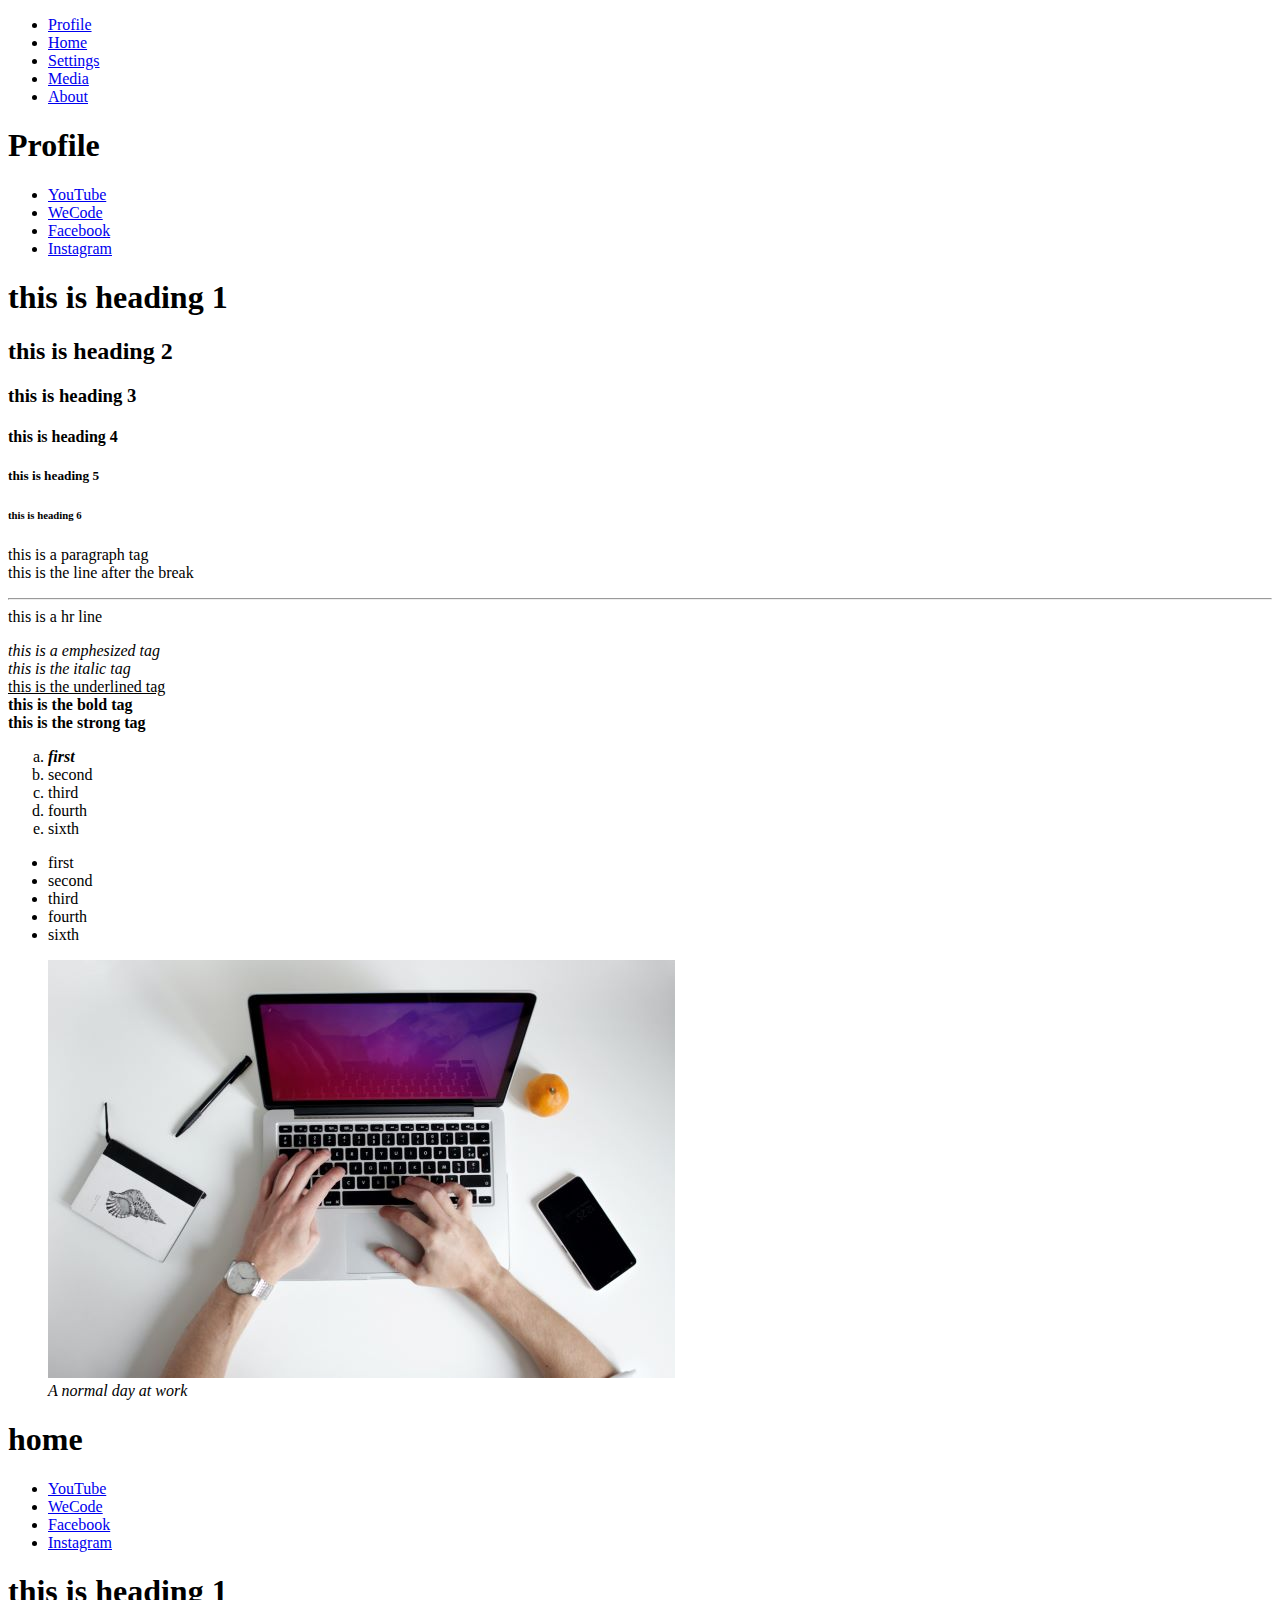
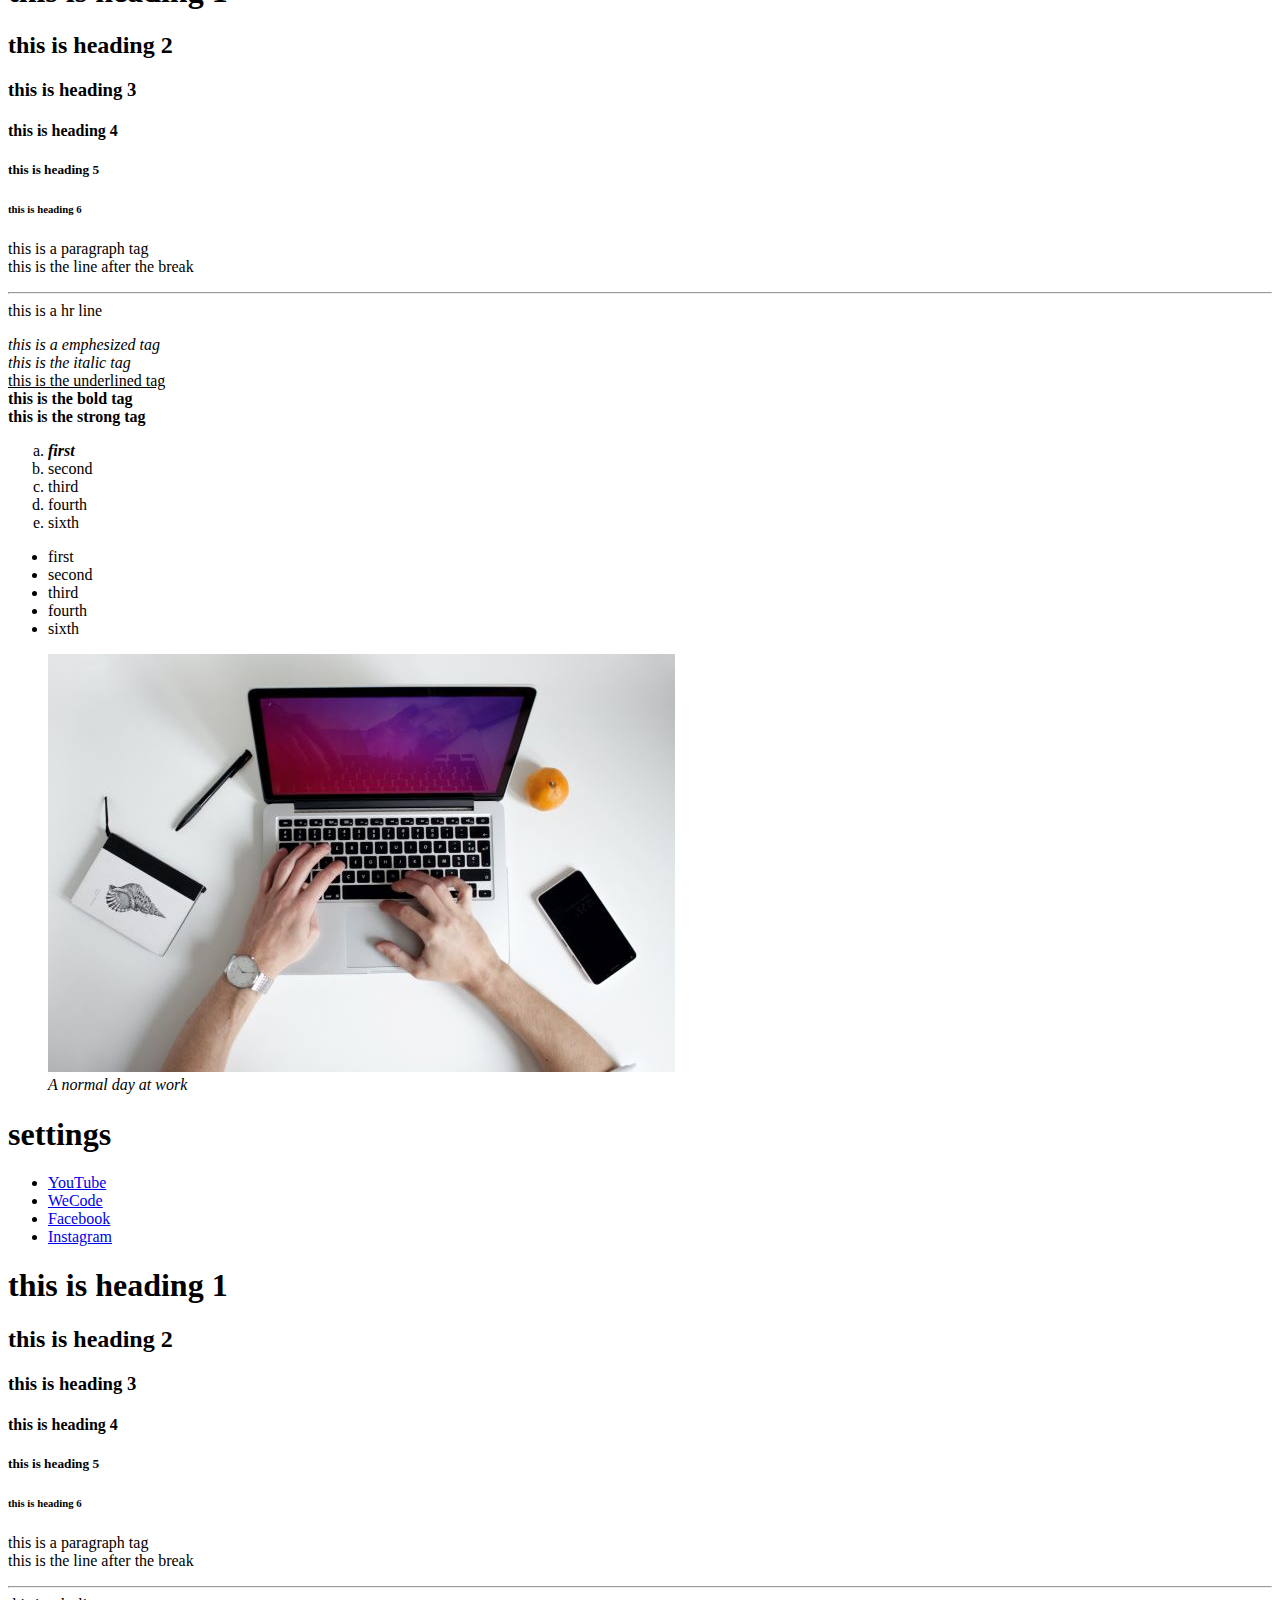
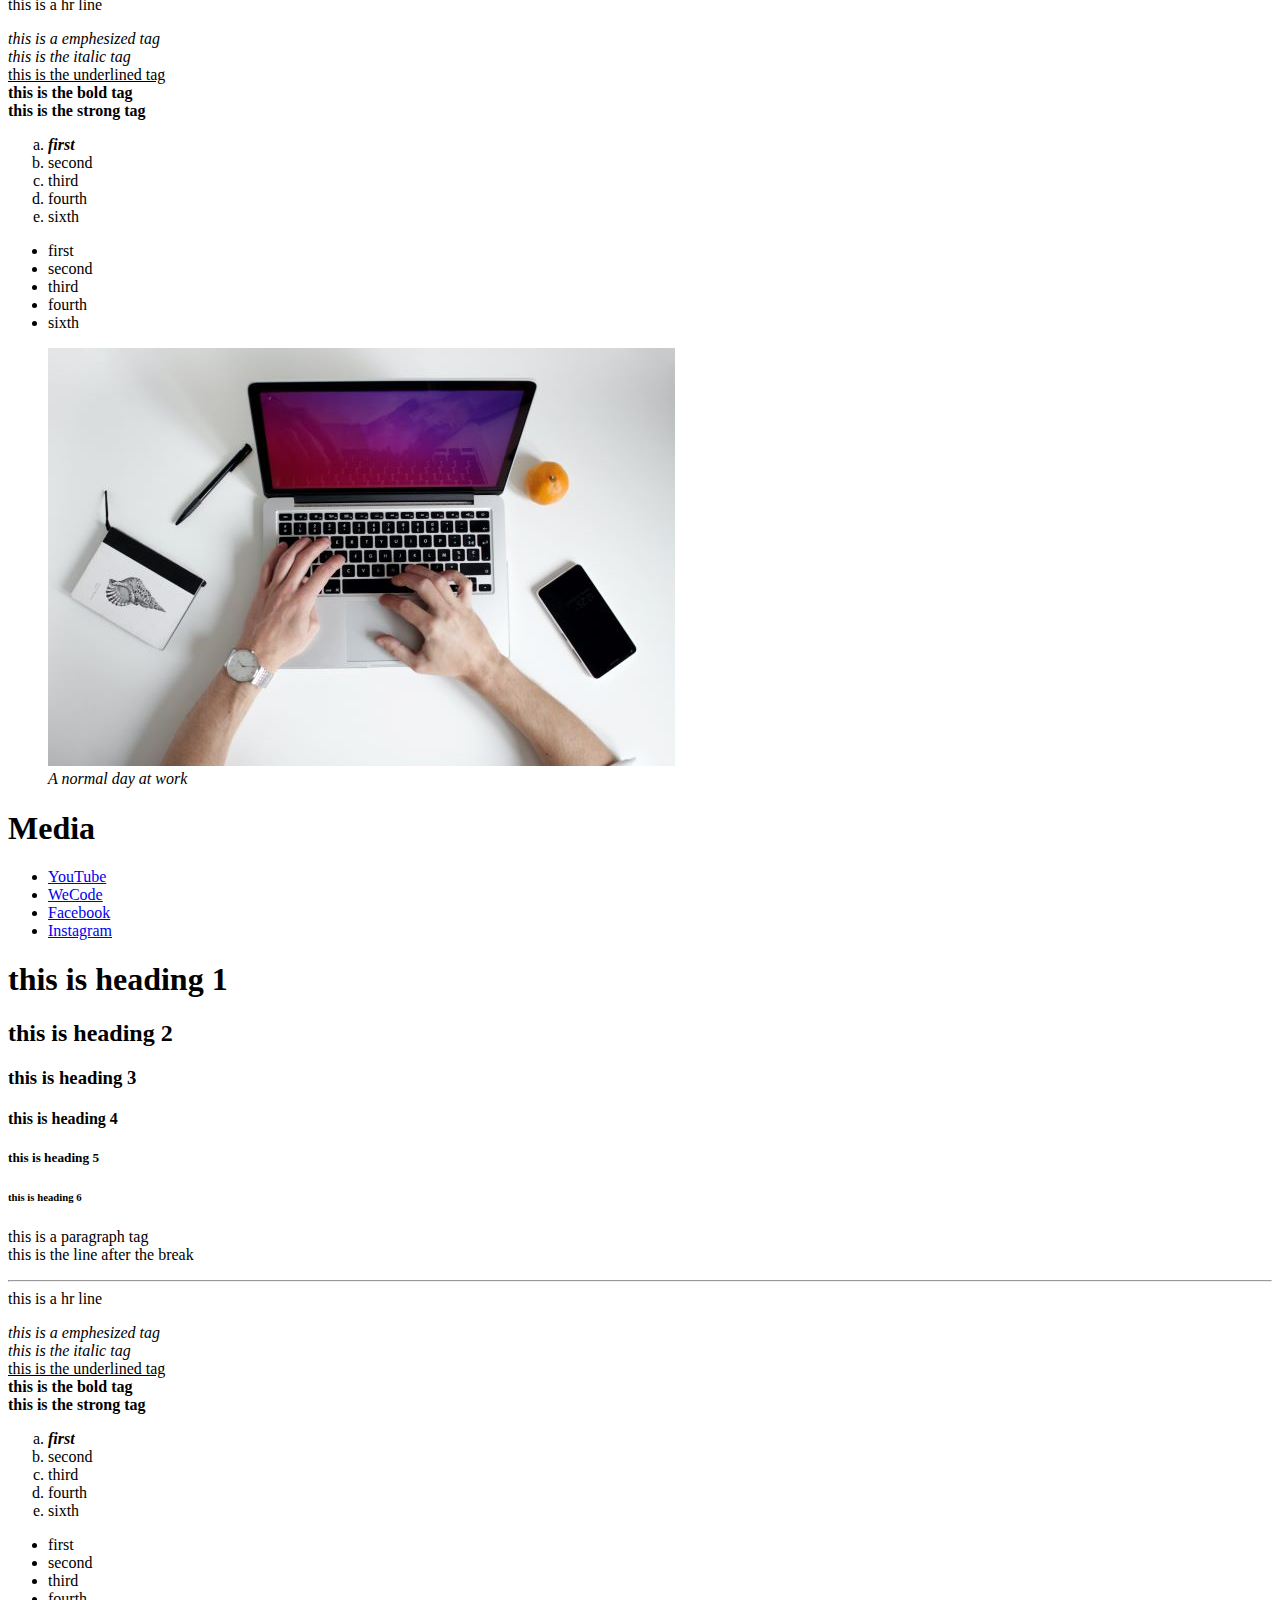
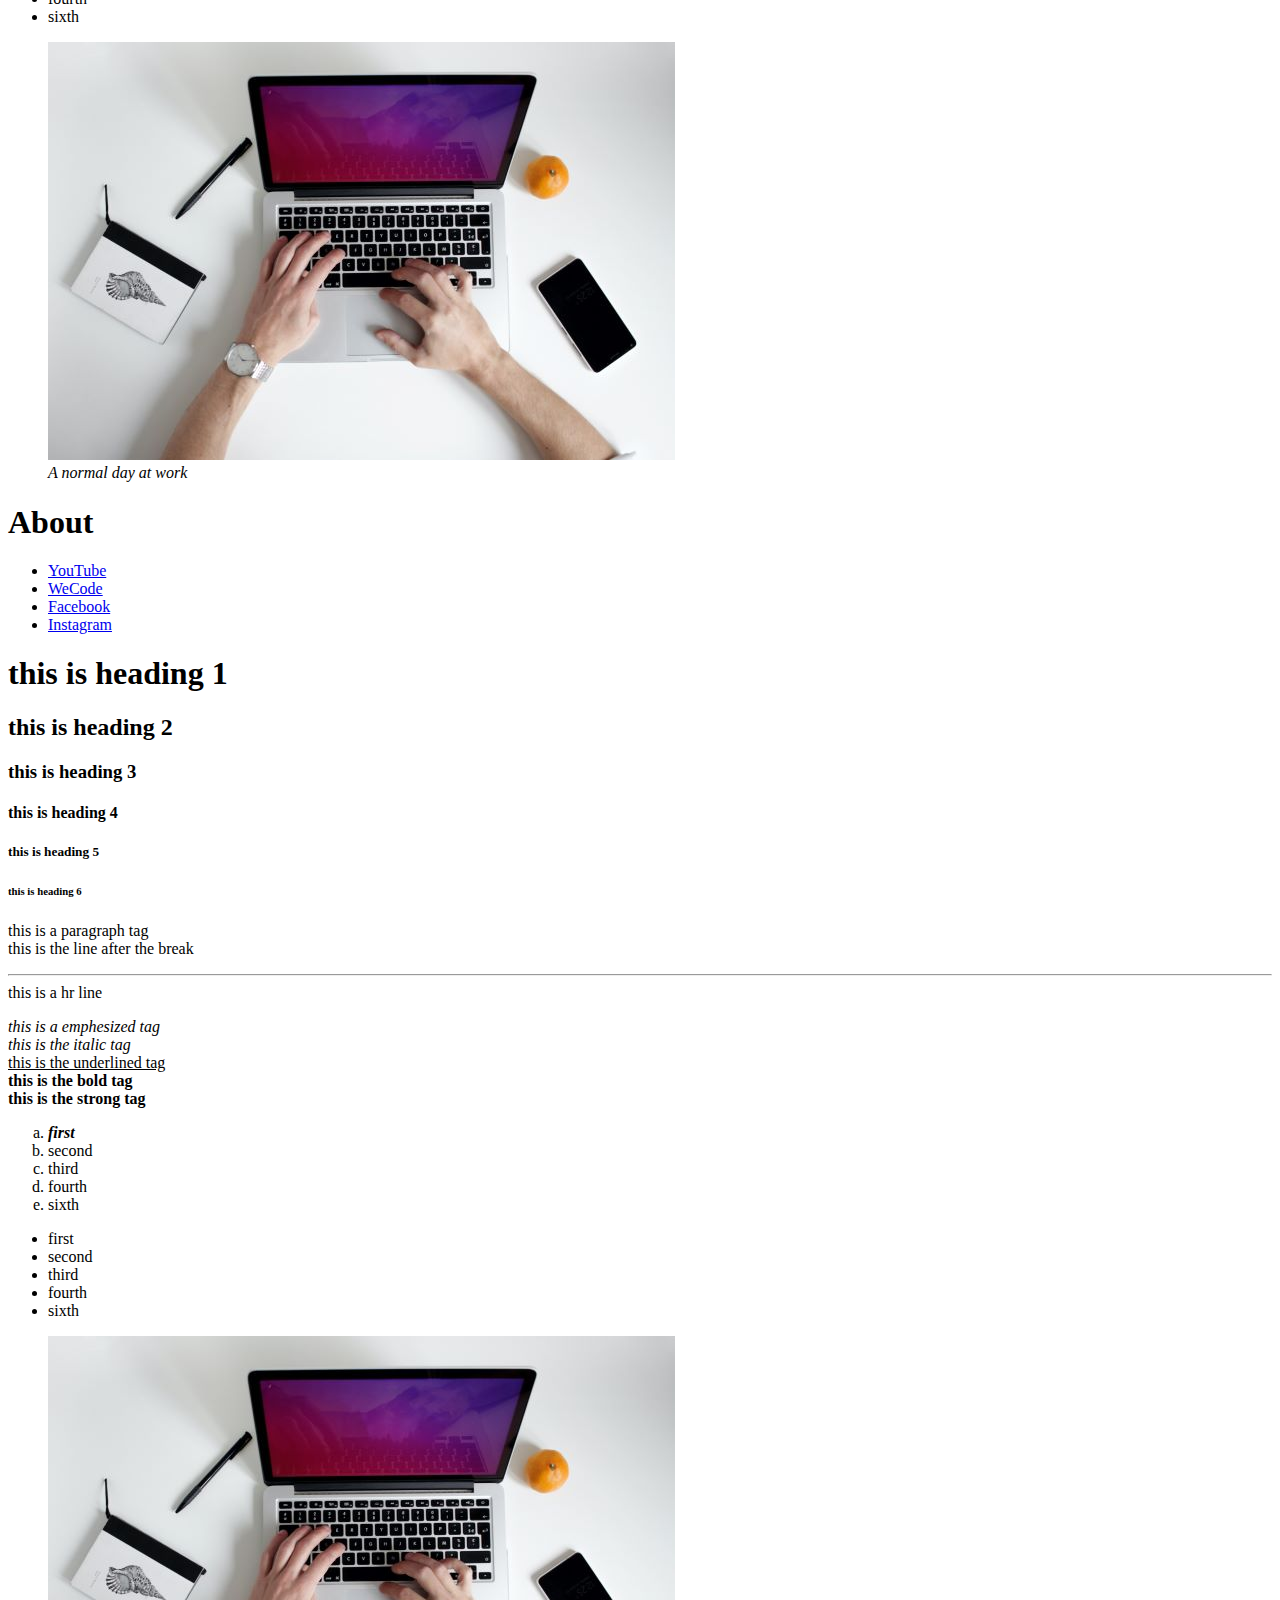
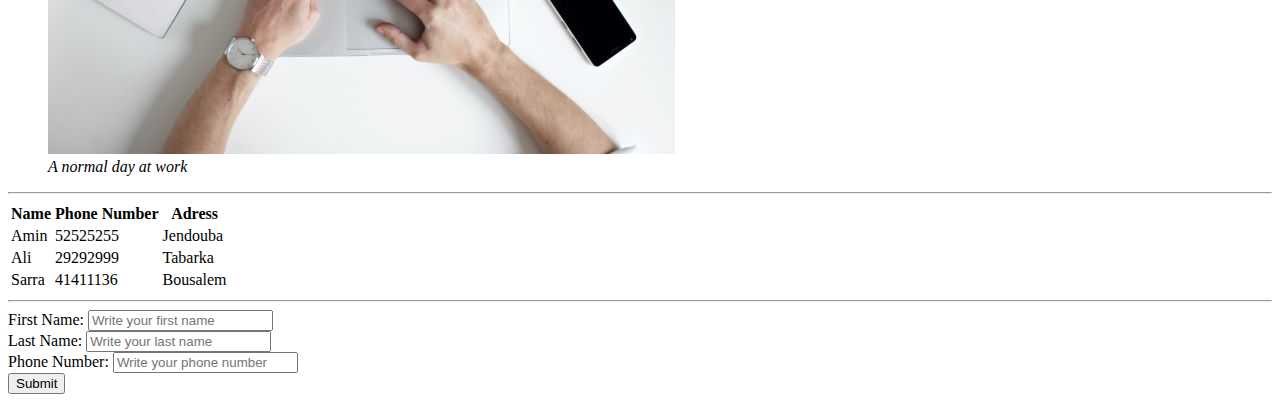
<file: HTML/index.html>
<!DOCTYPE html>
<html lang="en">
<head>
    
    <meta charset="UTF-8">
    <meta http-equiv="X-UA-Compatible" content="IE=edge">
    <meta name="viewport" content="width=device-width, initial-scale=1.0">
    <title>Our prject</title>
</head>
<body>
    <nav>
        <ul>
            <li>
                 <a href="#profile">Profile</a>   
            </li>
            <li>
                <a href="#home">Home</a>
            </li>
            <li>
                <a href="#setting">Settings</a>
            </li>
            <li>
                <a href="#media">Media</a>
            </li>
            <li>
                <a href="#about">About</a>
            </li>
        </ul>
    </nav>
<div id="profile">    
    <h1>Profile</h1>
<ul>
    <li>
            <a href="https://www.youtube.com/">YouTube</a>
    </li>
    <li>
            <a href="https://www.wecode.land/welcome">WeCode</a>
    </li>
    <li>
            <a href="https://www.facebook.com/">Facebook</a>
    </li>
    <li>
            <a href="https://www.instagram.com">Instagram</a>
    </li>
</ul>
<h1>this is heading 1</h1>   
<h2>this is heading 2</h2>
<h3>this is heading 3</h3>
<h4>this is heading 4</h4>
<h5>this is heading 5</h5>
<h6>this is heading 6</h6>
<p>this is a paragraph tag
    <br>
    this is the line after the break
    <hr>
    this is a hr line
</p>
<em>this is a emphesized tag</em>
<br>
<i>this is the italic tag</i>
<br>
<u>this is the underlined tag</u>
<br>
<b>this is the bold tag</b>
<br>
<strong>this is the strong tag</strong>
<ol start="1" type="a">
    <li>
        <em>
        <strong>first</strong>
        </em>
    </li>
    <li>second</li>
    <li>third</li>
    <li>fourth</li>
    <li>sixth</li>
</ol>
<ul>
    <li>first</li>
    <li>second</li>
    <li>third</li>
    <li>fourth</li>
    <li>sixth</li>
</ul>
<figure>
    <img src="../ressources/image.jpg" alt="A person using a computer">
    <figcaption>
        <em>A normal day at work</em>
    </figcaption>
</figure>
</div>
<div id="home">
    <h1>home</h1>    
<ul>
    <li>
            <a href="https://www.youtube.com/">YouTube</a>
    </li>
    <li>
            <a href="https://www.wecode.land/welcome">WeCode</a>
    </li>
    <li>
            <a href="https://www.facebook.com/">Facebook</a>
    </li>
    <li>
            <a href="https://www.instagram.com">Instagram</a>
    </li>
</ul>
<h1>this is heading 1</h1>   
<h2>this is heading 2</h2>
<h3>this is heading 3</h3>
<h4>this is heading 4</h4>
<h5>this is heading 5</h5>
<h6>this is heading 6</h6>
<p>this is a paragraph tag
    <br>
    this is the line after the break
    <hr>
    this is a hr line
</p>
<em>this is a emphesized tag</em>
<br>
<i>this is the italic tag</i>
<br>
<u>this is the underlined tag</u>
<br>
<b>this is the bold tag</b>
<br>
<strong>this is the strong tag</strong>
<ol start="1" type="a">
    <li>
        <em>
        <strong>first</strong>
        </em>
    </li>
    <li>second</li>
    <li>third</li>
    <li>fourth</li>
    <li>sixth</li>
</ol>
<ul>
    <li>first</li>
    <li>second</li>
    <li>third</li>
    <li>fourth</li>
    <li>sixth</li>
</ul>
<figure>
    <img src="../ressources/image.jpg" alt="A person using a computer">
    <figcaption>
        <em>A normal day at work</em>
    </figcaption>
</figure>
</div>
<div id="setting">    
    <h1>settings</h1>
<ul>
    <li>
            <a href="https://www.youtube.com/">YouTube</a>
    </li>
    <li>
            <a href="https://www.wecode.land/welcome">WeCode</a>
    </li>
    <li>
            <a href="https://www.facebook.com/">Facebook</a>
    </li>
    <li>
            <a href="https://www.instagram.com">Instagram</a>
    </li>
</ul>
<h1>this is heading 1</h1>   
<h2>this is heading 2</h2>
<h3>this is heading 3</h3>
<h4>this is heading 4</h4>
<h5>this is heading 5</h5>
<h6>this is heading 6</h6>
<p>this is a paragraph tag
    <br>
    this is the line after the break
    <hr>
    this is a hr line
</p>
<em>this is a emphesized tag</em>
<br>
<i>this is the italic tag</i>
<br>
<u>this is the underlined tag</u>
<br>
<b>this is the bold tag</b>
<br>
<strong>this is the strong tag</strong>
<ol start="1" type="a">
    <li>
        <em>
        <strong>first</strong>
        </em>
    </li>
    <li>second</li>
    <li>third</li>
    <li>fourth</li>
    <li>sixth</li>
</ol>
<ul>
    <li>first</li>
    <li>second</li>
    <li>third</li>
    <li>fourth</li>
    <li>sixth</li>
</ul>
<figure>
    <img src="../ressources/image.jpg" alt="A person using a computer">
    <figcaption>
        <em>A normal day at work</em>
    </figcaption>
</figure>
</div>
<div id="media">
    <h1>Media</h1>    
<ul>
    <li>
            <a href="https://www.youtube.com/">YouTube</a>
    </li>
    <li>
            <a href="https://www.wecode.land/welcome">WeCode</a>
    </li>
    <li>
            <a href="https://www.facebook.com/">Facebook</a>
    </li>
    <li>
            <a href="https://www.instagram.com">Instagram</a>
    </li>
</ul>
<h1>this is heading 1</h1>   
<h2>this is heading 2</h2>
<h3>this is heading 3</h3>
<h4>this is heading 4</h4>
<h5>this is heading 5</h5>
<h6>this is heading 6</h6>
<p>this is a paragraph tag
    <br>
    this is the line after the break
    <hr>
    this is a hr line
</p>
<em>this is a emphesized tag</em>
<br>
<i>this is the italic tag</i>
<br>
<u>this is the underlined tag</u>
<br>
<b>this is the bold tag</b>
<br>
<strong>this is the strong tag</strong>
<ol start="1" type="a">
    <li>
        <em>
        <strong>first</strong>
        </em>
    </li>
    <li>second</li>
    <li>third</li>
    <li>fourth</li>
    <li>sixth</li>
</ol>
<ul>
    <li>first</li>
    <li>second</li>
    <li>third</li>
    <li>fourth</li>
    <li>sixth</li>
</ul>
<figure>
    <img src="../ressources/image.jpg" alt="A person using a computer">
    <figcaption>
        <em>A normal day at work</em>
    </figcaption>
</figure>
</div>
<div id="about">
    <h1>About</h1>    
<ul>
    <li>
            <a href="https://www.youtube.com/">YouTube</a>
    </li>
    <li>
            <a href="https://www.wecode.land/welcome">WeCode</a>
    </li>
    <li>
            <a href="https://www.facebook.com/">Facebook</a>
    </li>
    <li>
            <a href="https://www.instagram.com">Instagram</a>
    </li>
</ul>
<h1>this is heading 1</h1>   
<h2>this is heading 2</h2>
<h3>this is heading 3</h3>
<h4>this is heading 4</h4>
<h5>this is heading 5</h5>
<h6>this is heading 6</h6>
<p>this is a paragraph tag
    <br>
    this is the line after the break
    <hr>
    this is a hr line
</p>
<em>this is a emphesized tag</em>
<br>
<i>this is the italic tag</i>
<br>
<u>this is the underlined tag</u>
<br>
<b>this is the bold tag</b>
<br>
<strong>this is the strong tag</strong>
<ol start="1" type="a">
    <li>
        <em>
        <strong>first</strong>
        </em>
    </li>
    <li>second</li>
    <li>third</li>
    <li>fourth</li>
    <li>sixth</li>
</ol>
<ul>
    <li>first</li>
    <li>second</li>
    <li>third</li>
    <li>fourth</li>
    <li>sixth</li>
</ul>
<figure>
    <img src="../ressources/image.jpg" alt="A person using a computer">
    <figcaption>
        <em>A normal day at work</em>
    </figcaption>
</figure>
</div>
<hr>
<table>
    <tr>
        <th>Name</th>
        <th>Phone Number</th>
        <th>Adress</th>
    </tr>
    <tr>
        <td>Amin</td>
        <td>52525255</td>
        <td>Jendouba</td>
    </tr>
    <tr>
        <td>Ali</td>
        <td>29292999</td>
        <td>Tabarka</td>
    </tr>
    <tr>
        <td>Sarra</td>
        <td>41411136</td>
        <td>Bousalem</td>
    </tr>
</table>
<hr>
<form>
    <label >First Name:</label>
    <input type="text" placeholder="Write your first name"><br>
    <label >Last Name:</label>
    <input type="text" placeholder="Write your last name"><br>
    <label >Phone Number:</label>
    <input type="number" placeholder="Write your phone number"><br>
    <input type="submit" value="Submit">
</form>

</body>
</html>
</file>
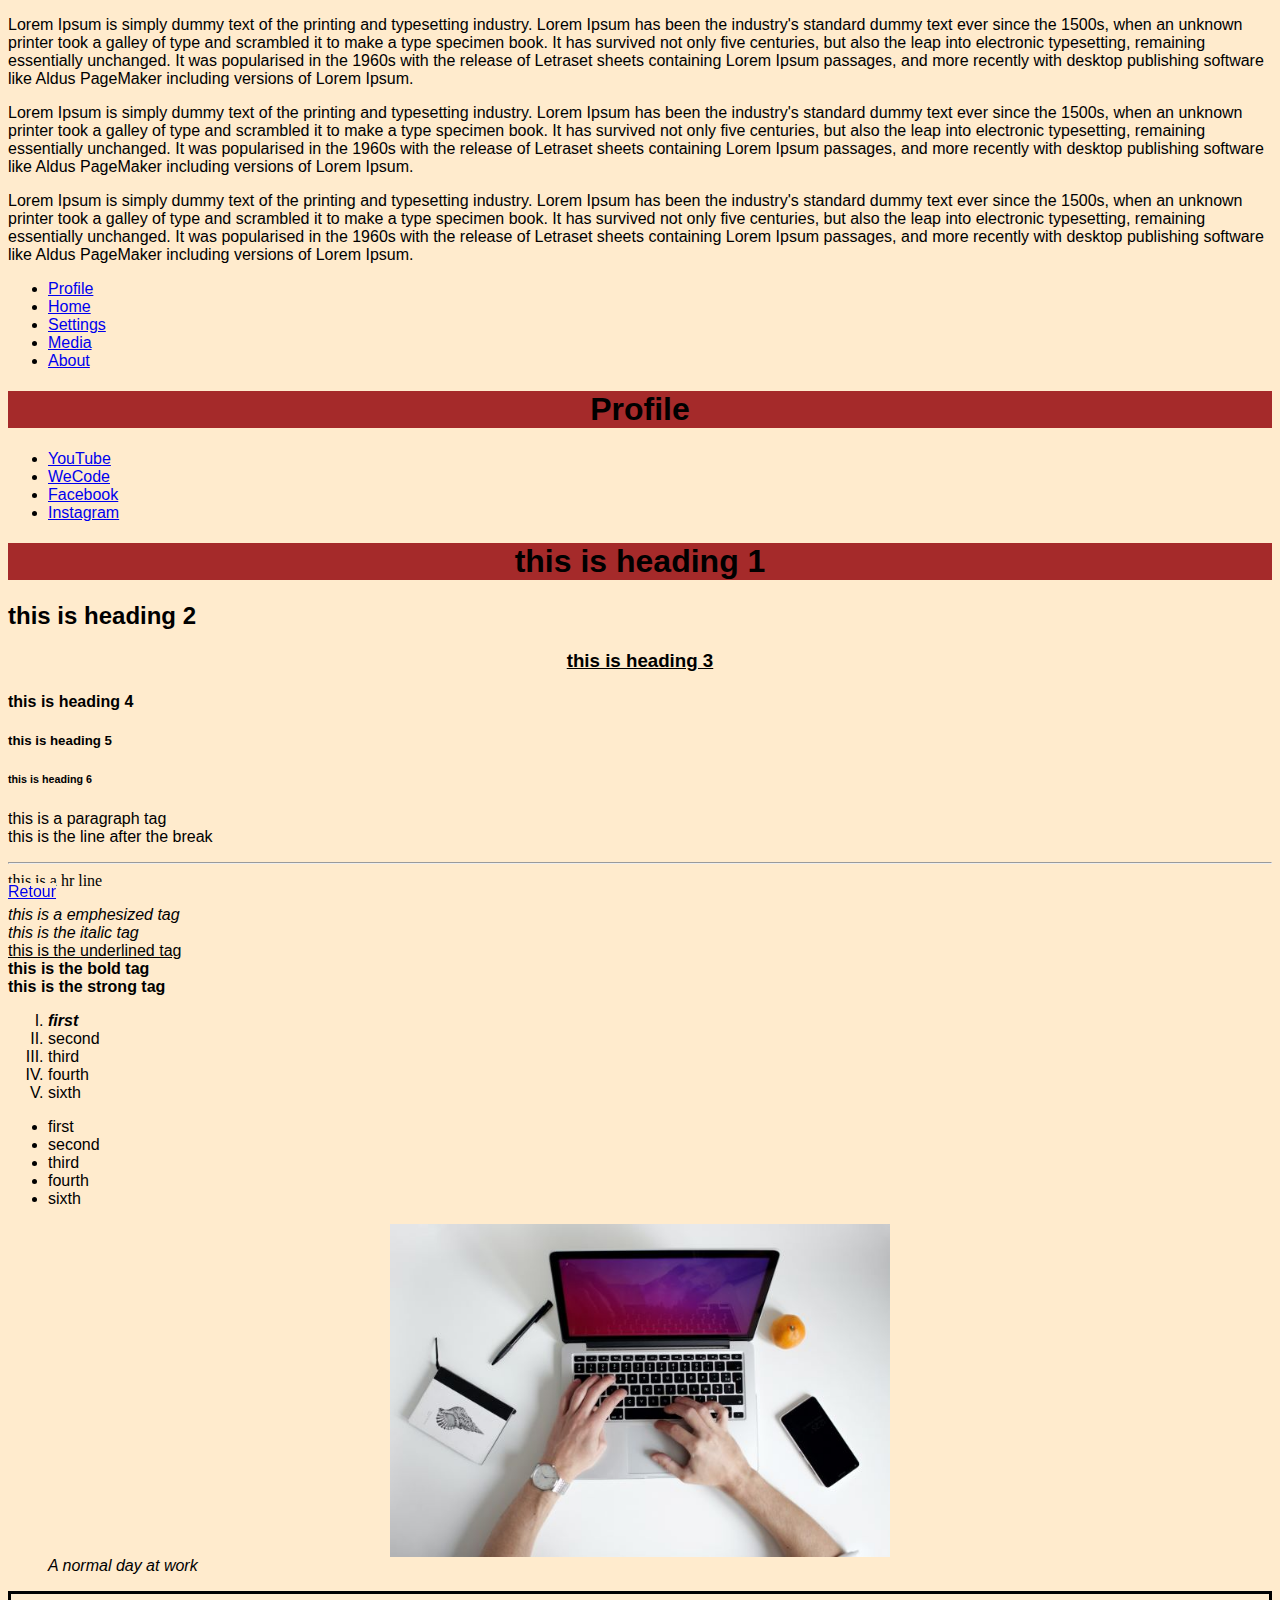
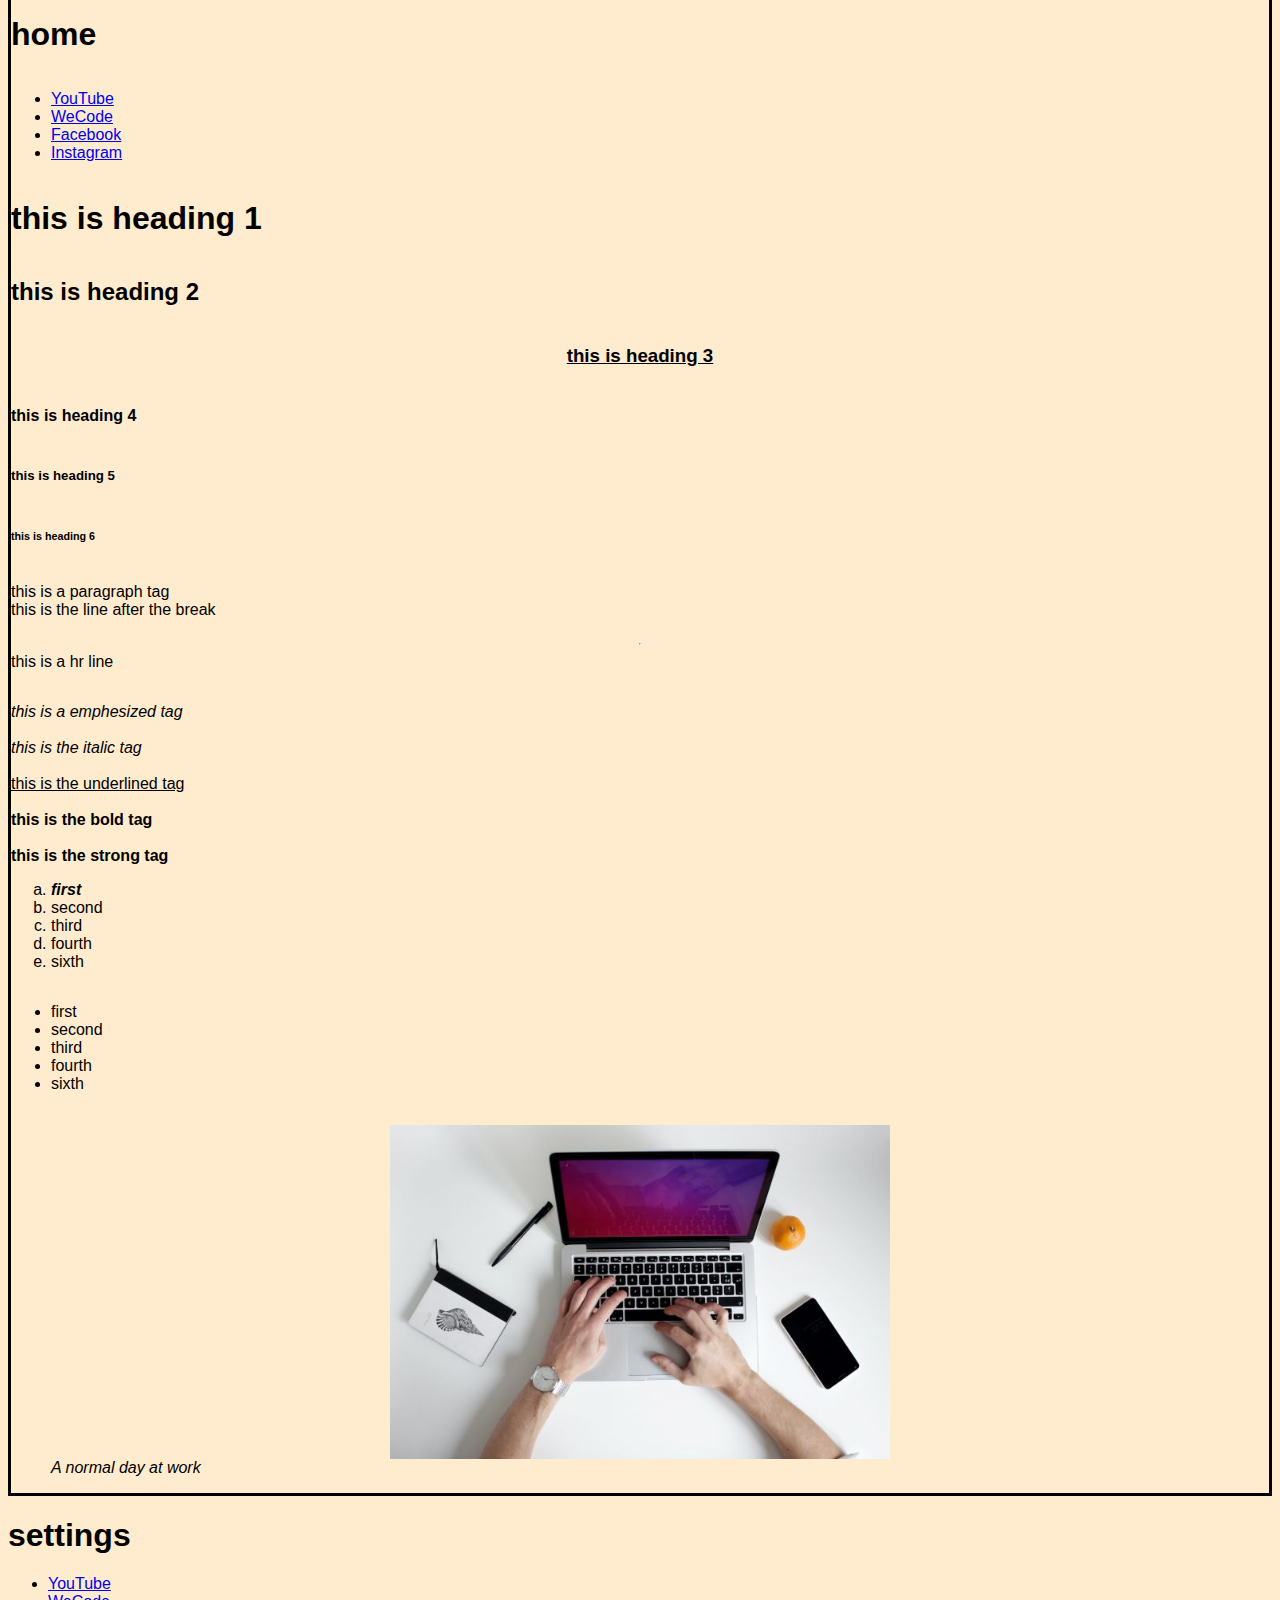
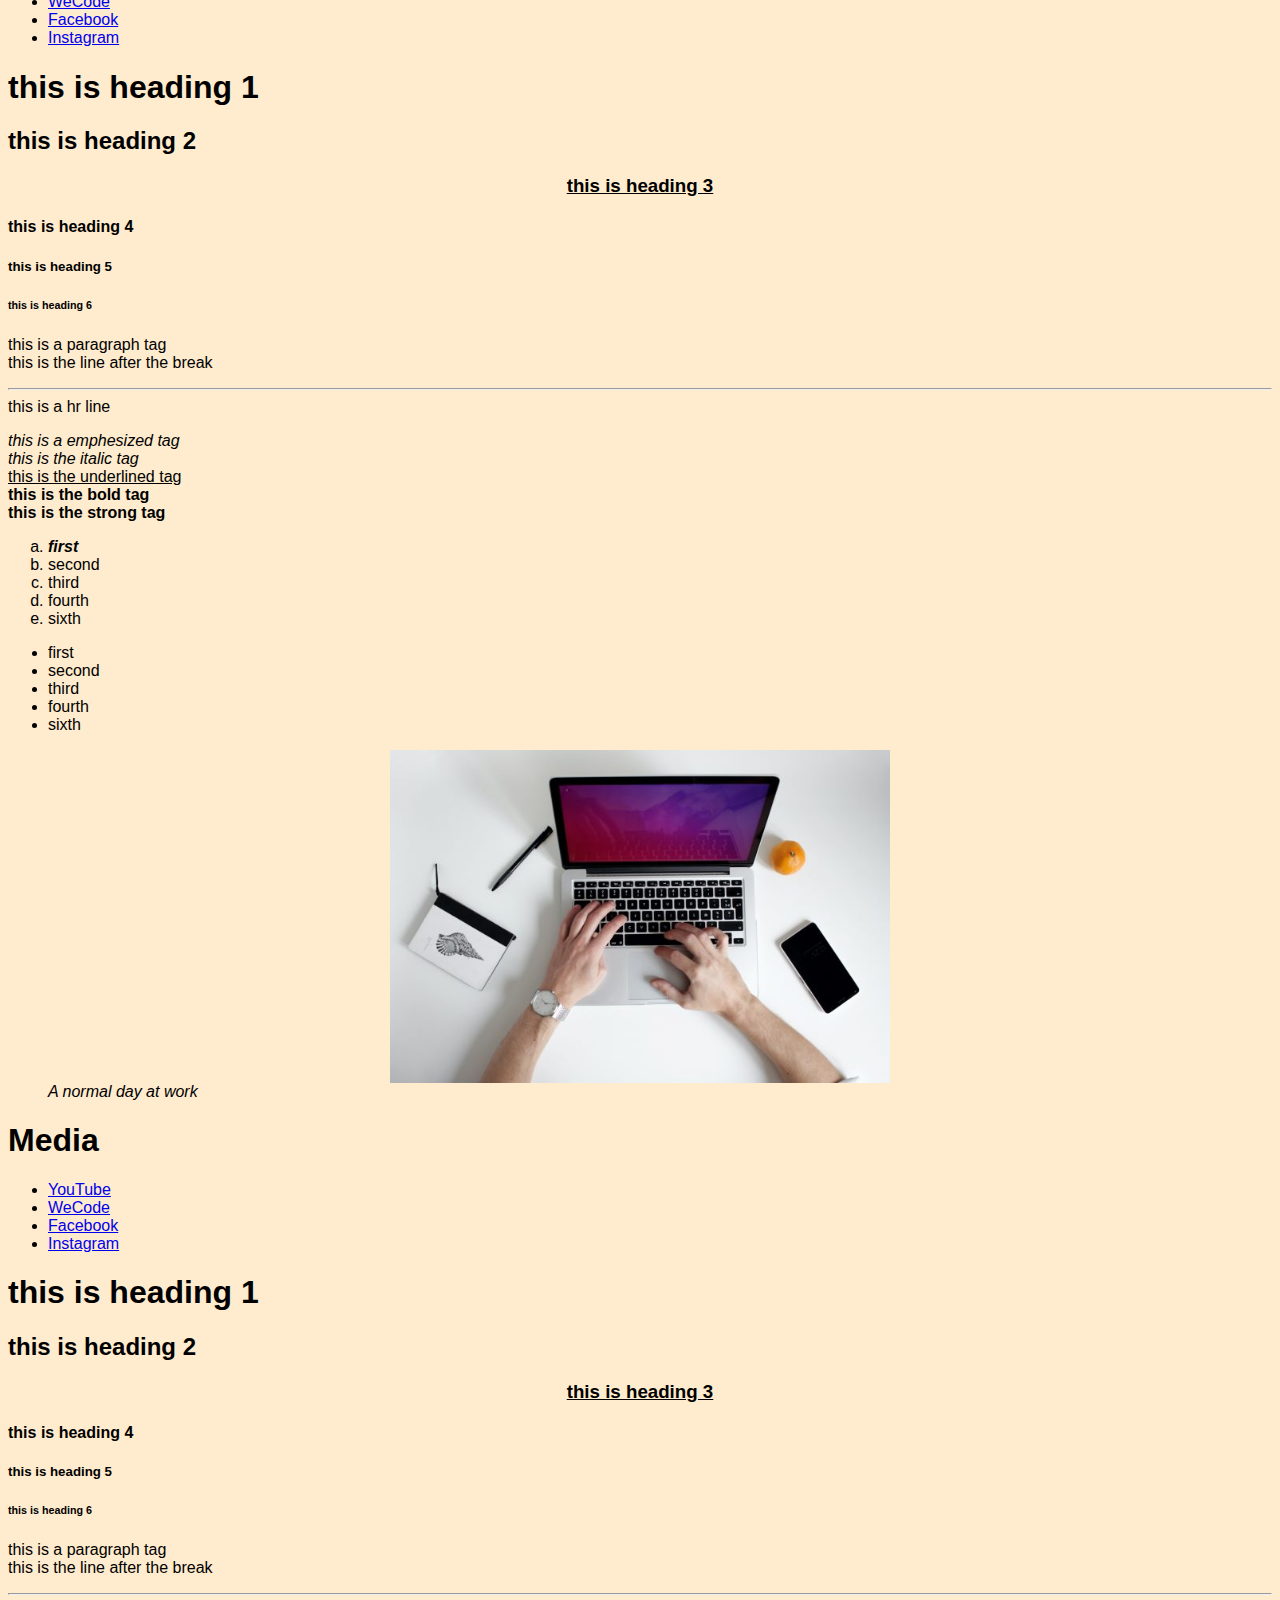
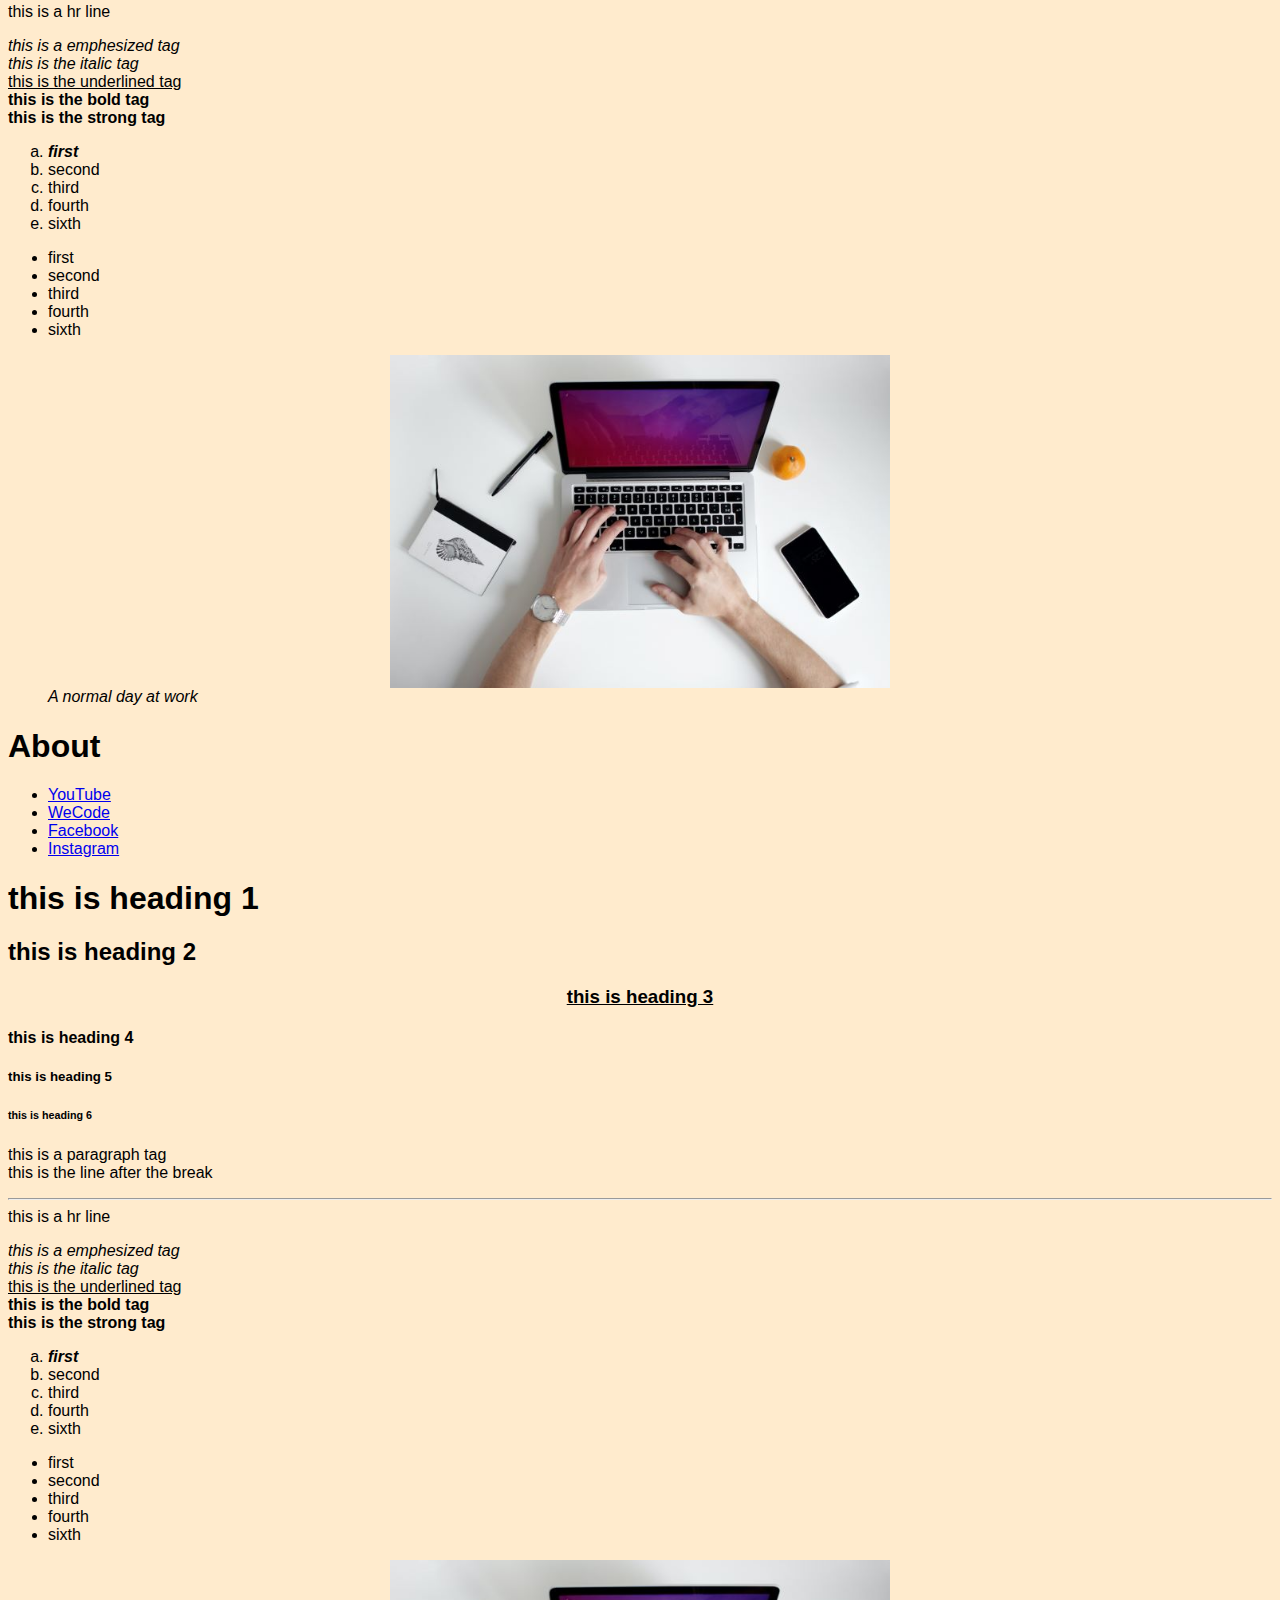
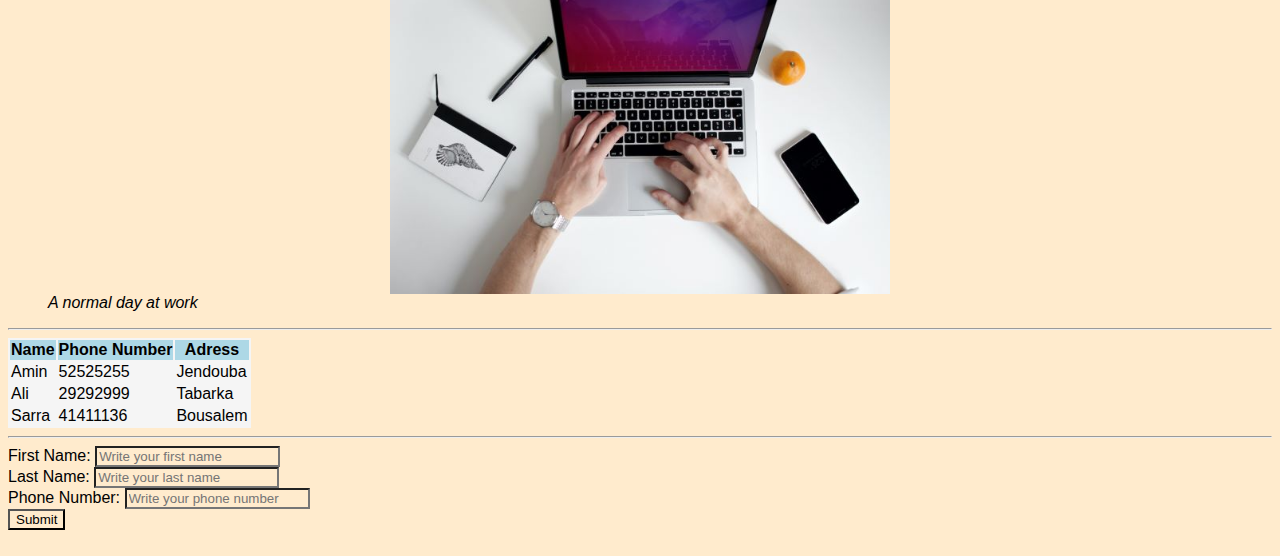
<file: project/HTML/index.html>
<!DOCTYPE html>
<html lang="en">
<head>
<!--this is the head section-->
    
    <meta charset="UTF-8">
    <meta http-equiv="X-UA-Compatible" content="IE=edge">
    <meta name="viewport" content="width=device-width, initial-scale=1.0">
    <title>Our prject</title>
    <link rel="stylesheet" href="../CSS/index.css">
</head>
<body>
    <header id="top">
        <p>Lorem Ipsum is simply dummy text of the printing and typesetting industry. Lorem Ipsum has been the industry's standard dummy text ever since the 1500s, when an unknown printer took a galley of type and scrambled it to make a type specimen book. It has survived not only five centuries, but also the leap into electronic typesetting, remaining essentially unchanged. It was popularised in the 1960s with the release of Letraset sheets containing Lorem Ipsum passages, and more recently with desktop publishing software like Aldus PageMaker including versions of Lorem Ipsum.

        </p>
        <p>Lorem Ipsum is simply dummy text of the printing and typesetting industry. Lorem Ipsum has been the industry's standard dummy text ever since the 1500s, when an unknown printer took a galley of type and scrambled it to make a type specimen book. It has survived not only five centuries, but also the leap into electronic typesetting, remaining essentially unchanged. It was popularised in the 1960s with the release of Letraset sheets containing Lorem Ipsum passages, and more recently with desktop publishing software like Aldus PageMaker including versions of Lorem Ipsum.

        </p>
        <p>Lorem Ipsum is simply dummy text of the printing and typesetting industry. Lorem Ipsum has been the industry's standard dummy text ever since the 1500s, when an unknown printer took a galley of type and scrambled it to make a type specimen book. It has survived not only five centuries, but also the leap into electronic typesetting, remaining essentially unchanged. It was popularised in the 1960s with the release of Letraset sheets containing Lorem Ipsum passages, and more recently with desktop publishing software like Aldus PageMaker including versions of Lorem Ipsum.

        </p>
    </header>

    <nav>
        <ul>
            <li>
                 <a href="#profile">Profile</a>   
            </li>
            <li>
                <a href="#home">Home</a>
            </li>
            <li>
                <a href="#setting">Settings</a>
            </li>
            <li>
                <a href="#media">Media</a>
            </li>
            <li>
                <a href="#about">About</a>
            </li>
        </ul>
    </nav>
  

<div id="profile">
    <!--this is the profile part-->    
    <h1>Profile</h1>
<ul>
    <li>
            <a href="https://www.youtube.com/">YouTube</a>
    </li>
    <li>
            <a href="https://www.wecode.land/welcome">WeCode</a>
    </li>
    <li>
            <a href="https://www.facebook.com/">Facebook</a>
    </li>
    <li>
            <a href="https://www.instagram.com">Instagram</a>
    </li>
</ul>
<h1>this is heading 1</h1>   
<h2>this is heading 2</h2>
<h3>this is heading 3</h3>
<h4>this is heading 4</h4>
<h5>this is heading 5</h5>
<h6>this is heading 6</h6>
<p>this is a paragraph tag
    <br>
    this is the line after the break
    <hr>
    this is a hr line
</p>
<em>this is a emphesized tag</em>
<br>
<i>this is the italic tag</i>
<br>
<u>this is the underlined tag</u>
<br>
<b>this is the bold tag</b>
<br>
<strong>this is the strong tag</strong>
<ol start="1" type="I">
    <li>
        <em>
        <strong>first</strong>
        </em>
    </li>
    <li>second</li>
    <li>third</li>
    <li>fourth</li>
    <li>sixth</li>
</ol>
<ul>
    <li>first</li>
    <li>second</li>
    <li>third</li>
    <li>fourth</li>
    <li>sixth</li>
</ul>
<figure>
    <img src="../ressources/image.jpg" alt="A person using a computer">
    <figcaption>
        <em>A normal day at work</em>
    </figcaption>
</figure>
</div>
<div id="home">
    <!--this is the home part-->
    <h1>home</h1>    
<ul>
    <li>
            <a href="https://www.youtube.com/">YouTube</a>
    </li>
    <li>
            <a href="https://www.wecode.land/welcome">WeCode</a>
    </li>
    <li>
            <a href="https://www.facebook.com/">Facebook</a>
    </li>
    <li>
            <a href="https://www.instagram.com">Instagram</a>
    </li>
</ul>
<h1>this is heading 1</h1>   
<h2>this is heading 2</h2>
<h3>this is heading 3</h3>
<h4>this is heading 4</h4>
<h5>this is heading 5</h5>
<h6>this is heading 6</h6>
<p class="myStyle">this is a paragraph tag
    <br>
    this is the line after the break
    <hr>
    this is a hr line
</p>
<em>this is a emphesized tag</em>
<br>
<i>this is the italic tag</i>
<br>
<u>this is the underlined tag</u>
<br>
<b>this is the bold tag</b>
<br>
<strong>this is the strong tag</strong>
<ol start="1" type="a">
    <li>
        <em>
        <strong>first</strong>
        </em>
    </li>
    <li class="myStyle">second</li>
    <li>third</li>
    <li>fourth</li>
    <li>sixth</li>
</ol>
<ul>
    <li>first</li>
    <li>second</li>
    <li>third</li>
    <li>fourth</li>
    <li>sixth</li>
</ul>
<figure>
    <img src="../ressources/image.jpg" alt="A person using a computer">
    <figcaption>
        <em>A normal day at work</em>
    </figcaption>
</figure>
</div>
<div id="setting" class="setting">   
    <!--this is the setting part--> 
    <h1 class="myStyle">settings</h1>
<ul>
    <li>
            <a href="https://www.youtube.com/">YouTube</a>
    </li>
    <li>
            <a href="https://www.wecode.land/welcome">WeCode</a>
    </li>
    <li>
            <a href="https://www.facebook.com/">Facebook</a>
    </li>
    <li>
            <a href="https://www.instagram.com">Instagram</a>
    </li>
</ul>
<h1>this is heading 1</h1>   
<h2>this is heading 2</h2>
<h3>this is heading 3</h3>
<h4>this is heading 4</h4>
<h5>this is heading 5</h5>
<h6>this is heading 6</h6>
<p>this is a paragraph tag
    <br>
    this is the line after the break
    <hr>
    this is a hr line
</p>
<em>this is a emphesized tag</em>
<br>
<i>this is the italic tag</i>
<br>
<u>this is the underlined tag</u>
<br>
<b>this is the bold tag</b>
<br>
<strong>this is the strong tag</strong>
<ol start="1" type="a">
    <li>
        <em>
        <strong>first</strong>
        </em>
    </li>
    <li>second</li>
    <li>third</li>
    <li>fourth</li>
    <li>sixth</li>
</ol>
<ul>
    <li>first</li>
    <li>second</li>
    <li>third</li>
    <li>fourth</li>
    <li>sixth</li>
</ul>
<figure>
    <img src="../ressources/image.jpg" alt="A person using a computer">
    <figcaption>
        <em>A normal day at work</em>
    </figcaption>
</figure>
</div>
<div id="media">
    <!--this is the media part-->
    <h1>Media</h1>    
<ul>
    <li>
            <a href="https://www.youtube.com/">YouTube</a>
    </li>
    <li>
            <a href="https://www.wecode.land/welcome">WeCode</a>
    </li>
    <li>
            <a href="https://www.facebook.com/">Facebook</a>
    </li>
    <li>
            <a href="https://www.instagram.com">Instagram</a>
    </li>
</ul>
<h1>this is heading 1</h1>   
<h2>this is heading 2</h2>
<h3>this is heading 3</h3>
<h4>this is heading 4</h4>
<h5>this is heading 5</h5>
<h6>this is heading 6</h6>
<p>this is a paragraph tag
    <br>
    this is the line after the break
    <hr>
    this is a hr line
</p>
<em>this is a emphesized tag</em>
<br>
<i>this is the italic tag</i>
<br>
<u>this is the underlined tag</u>
<br>
<b>this is the bold tag</b>
<br>
<strong>this is the strong tag</strong>
<ol start="1" type="a">
    <li>
        <em>
        <strong>first</strong>
        </em>
    </li>
    <li>second</li>
    <li>third</li>
    <li>fourth</li>
    <li>sixth</li>
</ol>
<ul>
    <li>first</li>
    <li>second</li>
    <li>third</li>
    <li>fourth</li>
    <li>sixth</li>
</ul>
<figure>
    <img src="../ressources/image.jpg" alt="A person using a computer">
    <figcaption>
        <em>A normal day at work</em>
    </figcaption>
</figure>
</div>
<div id="about">
    <!--this is the about part-->
    <h1>About</h1>    
<ul>
    <li>
            <a href="https://www.youtube.com/">YouTube</a>
    </li>
    <li>
            <a href="https://www.wecode.land/welcome">WeCode</a>
    </li>
    <li>
            <a href="https://www.facebook.com/">Facebook</a>
    </li>
    <li>
            <a href="https://www.instagram.com">Instagram</a>
    </li>
</ul>
<h1>this is heading 1</h1>   
<h2>this is heading 2</h2>
<h3>this is heading 3</h3>
<h4>this is heading 4</h4>
<h5>this is heading 5</h5>
<h6>this is heading 6</h6>
<p>this is a paragraph tag
    <br>
    this is the line after the break
    <hr>
    this is a hr line
</p>
<em>this is a emphesized tag</em>
<br>
<i>this is the italic tag</i>
<br>
<u>this is the underlined tag</u>
<br>
<b>this is the bold tag</b>
<br>
<strong>this is the strong tag</strong>
<ol start="1" type="a">
    <li>
        <em>
        <strong>first</strong>
        </em>
    </li>
    <li>second</li>
    <li>third</li>
    <li>fourth</li>
    <li>sixth</li>
</ol>
<ul>
    <li>first</li>
    <li>second</li>
    <li>third</li>
    <li>fourth</li>
    <li>sixth</li>
</ul>
<figure>
    <img src="../ressources/image.jpg" alt="A person using a computer">
    <figcaption>
        <em>A normal day at work</em>
    </figcaption>
</figure>
</div>
<hr>
<table>
    <tr>
        <th>Name</th>
        <th>Phone Number</th>
        <th>Adress</th>
    </tr>
    <tr>
        <td>Amin</td>
        <td>52525255</td>
        <td>Jendouba</td>
    </tr>
    <tr>
        <td>Ali</td>
        <td>29292999</td>
        <td>Tabarka</td>
    </tr>
    <tr>
        <td>Sarra</td>
        <td>41411136</td>
        <td>Bousalem</td>
    </tr>
</table>
<hr>
<form>
    <label >First Name:</label>
    <input type="text" placeholder="Write your first name"><br>
    <label >Last Name:</label>
    <input type="text" placeholder="Write your last name"><br>
    <label >Phone Number:</label>
    <input type="number" placeholder="Write your phone number"><br>
    <input type="submit" value="Submit">
</form>
<a href="#top" class="retour"> Retour</a>

</html>
</file>
<file: project/CSS/index.css>
*{background-color: blanchedalmond;
    font-family: -apple-system, BlinkMacSystemFont, 'Segoe UI', Roboto, Oxygen, Ubuntu, Cantarell, 'Open Sans', 'Helvetica Neue', sans-serif;

}
th{
    background-color: lightblue;
}
table, td{
    background-color: whitesmoke;
}
#profile{
font-family: 'Times New Roman', Times, serif;    
}
 #profile h1{
    background-color: brown;
    text-align: center;
}
div>h3{
text-decoration: underline;
text-align: center;}
#home{
    border: 3px solid black;
    display: grid;
    column-gap: 50px;


}

img{
   width: 500px;
   height: auto;
   display: block;
   margin-left: auto;
   margin-right: auto;
}
nav{
    position: sticky;
    top: 0 ;
}
.retour{
    position: sticky;
    bottom: 0;
}
</file>
